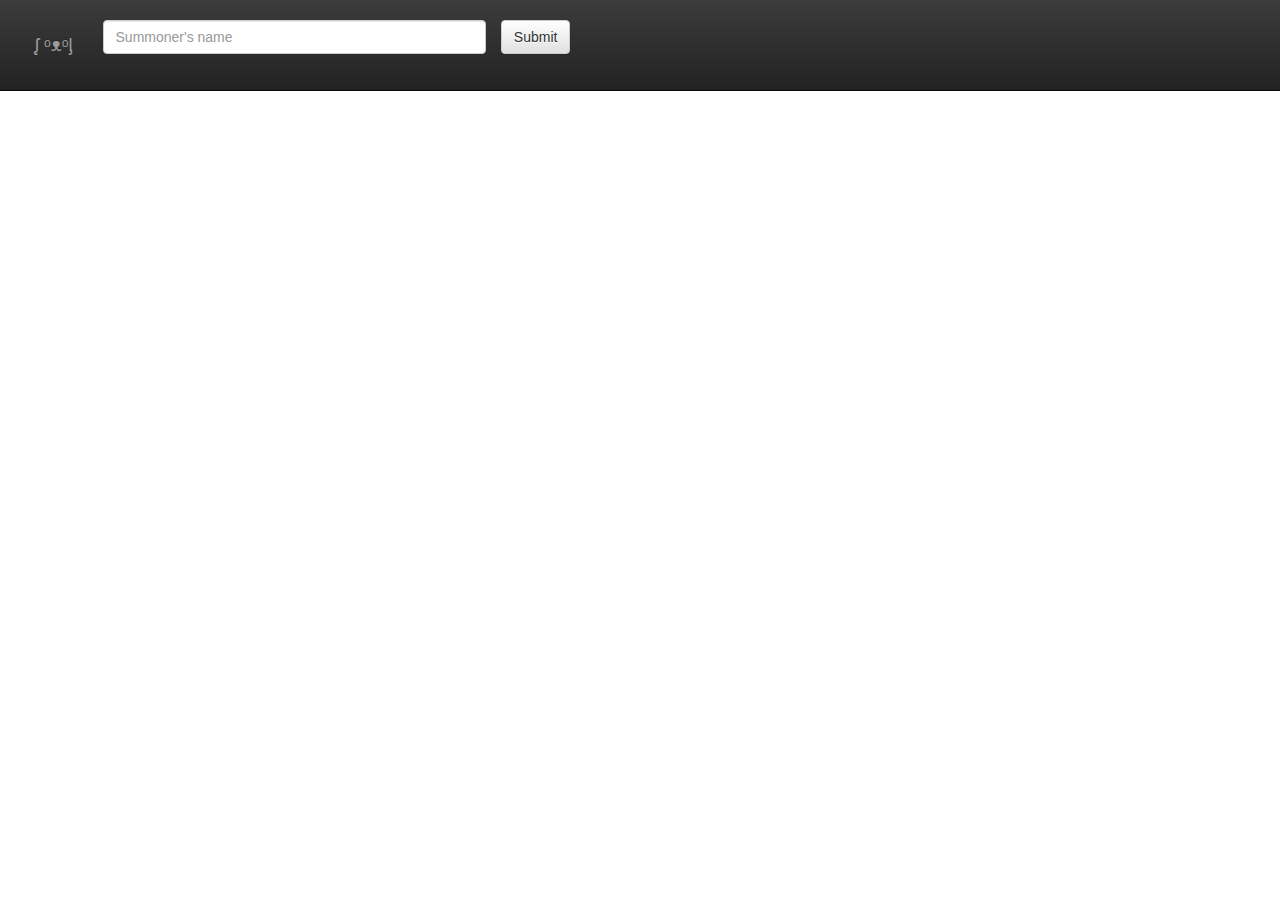
<file: index.html>
<!DOCTYPE html>
<html ng-app="lolApp" lang="en-US">
<head>
	<title>lolApp</title>
	<meta charset="UTF-8">
	<!-- AngularJS -->
	<script src="angular/angular.min.js"></script>
	<!-- Javascript -->
	<script src="js/app.js"></script>
	<script src="js/lolApp-directives.js"></script>
	<script src="js/apicontroller.js"></script>
	<script src="js/recentGamesCntrl.js"></script>
	<!-- CSS -->
	<link rel="stylesheet" href="css/bootstrap.min.css">
	<link rel="stylesheet" href="css/bootstrap-theme.min.css">
	<link rel="stylesheet" href="css/main.css">
</head>
<body>
<div class="basicInfo" ng-controller="apiController as api">
	<form class="navbar navbar-inverse navbar-fixed-top" id="navbar" ng-submit="api.submit()">
	<a class="navbar-brand">ᶘ ᵒᴥᵒᶅ</a>
	<div class="col-xs-4">
  		<input type="text" ng-model="username.name" class="form-control" placeholder="Summoner's name"></input>
  	</div>
  	<div>
 		<input type="submit" class="btn btn-default" id="submit" value="Submit"></input>
 	</div>
	</form>
	<div class="content">
	<summonerdescription></summonerdescription>

	<summonermatches></summonermatches>
	</div>
</div>




</body>
</html>
</file>
<file: css/main.css>
#navbar {
	padding: 20px;
}

.content {
	text-align: center;
	margin-top: 130px;
}

.recentGames {
	text-align: left;
	padding: 50px;
}

.history {
	border: 5px solid black;
	padding: 10px;
	margin-bottom: 30px;
}

.item {
	padding: 5px;
}
</file>
